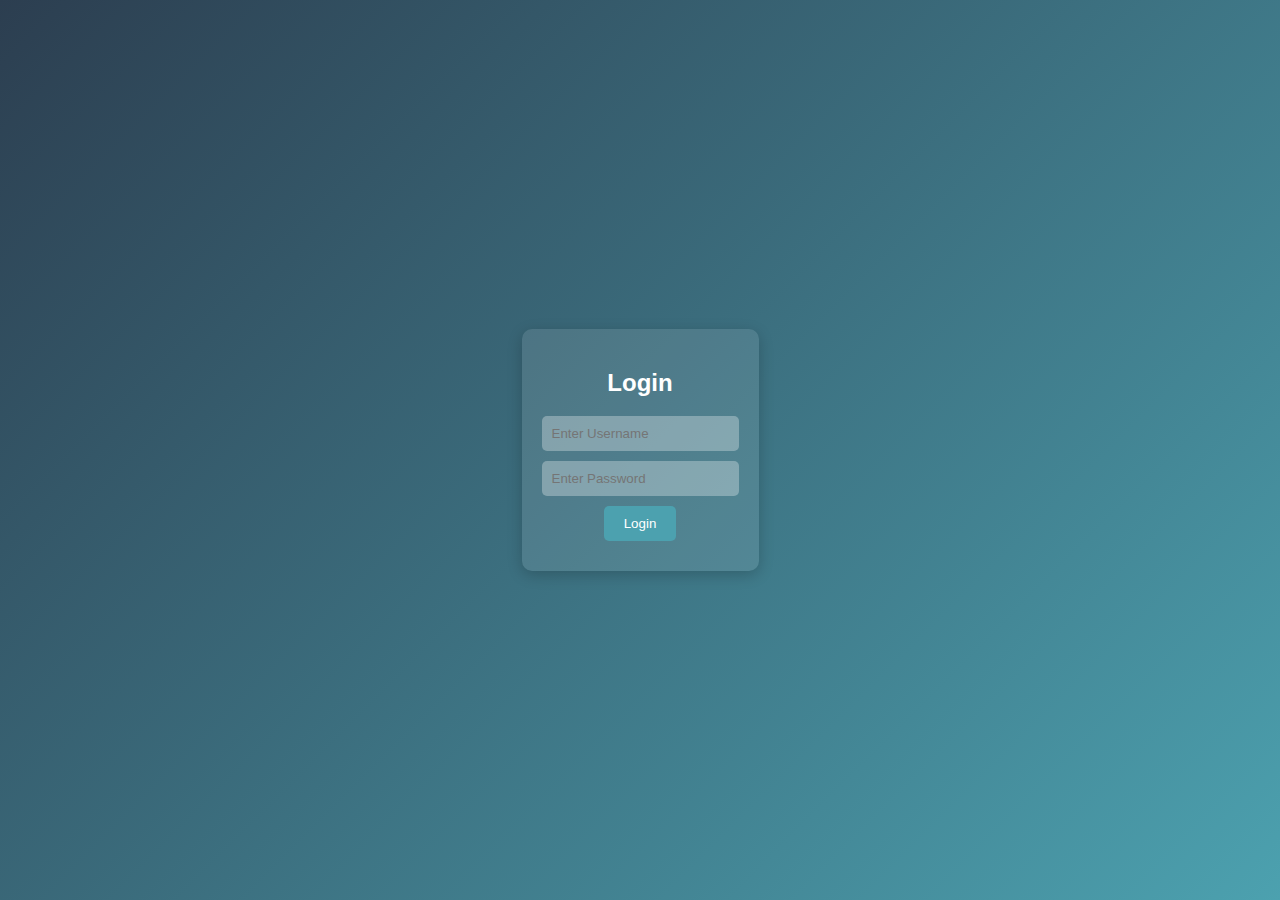
<file: index.html>
<!DOCTYPE html>
<html lang="en">
<head>
    <meta charset="UTF-8">
    <meta name="viewport" content="width=device-width, initial-scale=1.0">
    <title>Login & Search</title>
    <link rel="stylesheet" href="style.css">
</head>
<body>
    <!-- Login Section -->
    <div id="login-section">
        <form id="login-form" class="fade-in">
            <h2>Login</h2>
            <input type="text" id="username" placeholder="Enter Username">
            <input type="password" id="password" placeholder="Enter Password">
            <button type="submit">Login</button>
            <div id="custom-message"></div> <!-- Custom message will appear here -->
        </form>
    </div>

    <!-- Search Section -->
    <div id="search-section" style="display: none;">
        <h2 class="slide-in">Search User</h2>
        <input type="text" id="search-bar" placeholder="Search by Username" oninput="searchUser()" class="search-bar">
        <div id="user-details" class="fade-in-up"></div>
    </div>

    <script src="script.js"></script>
</body>
</html>
</file>
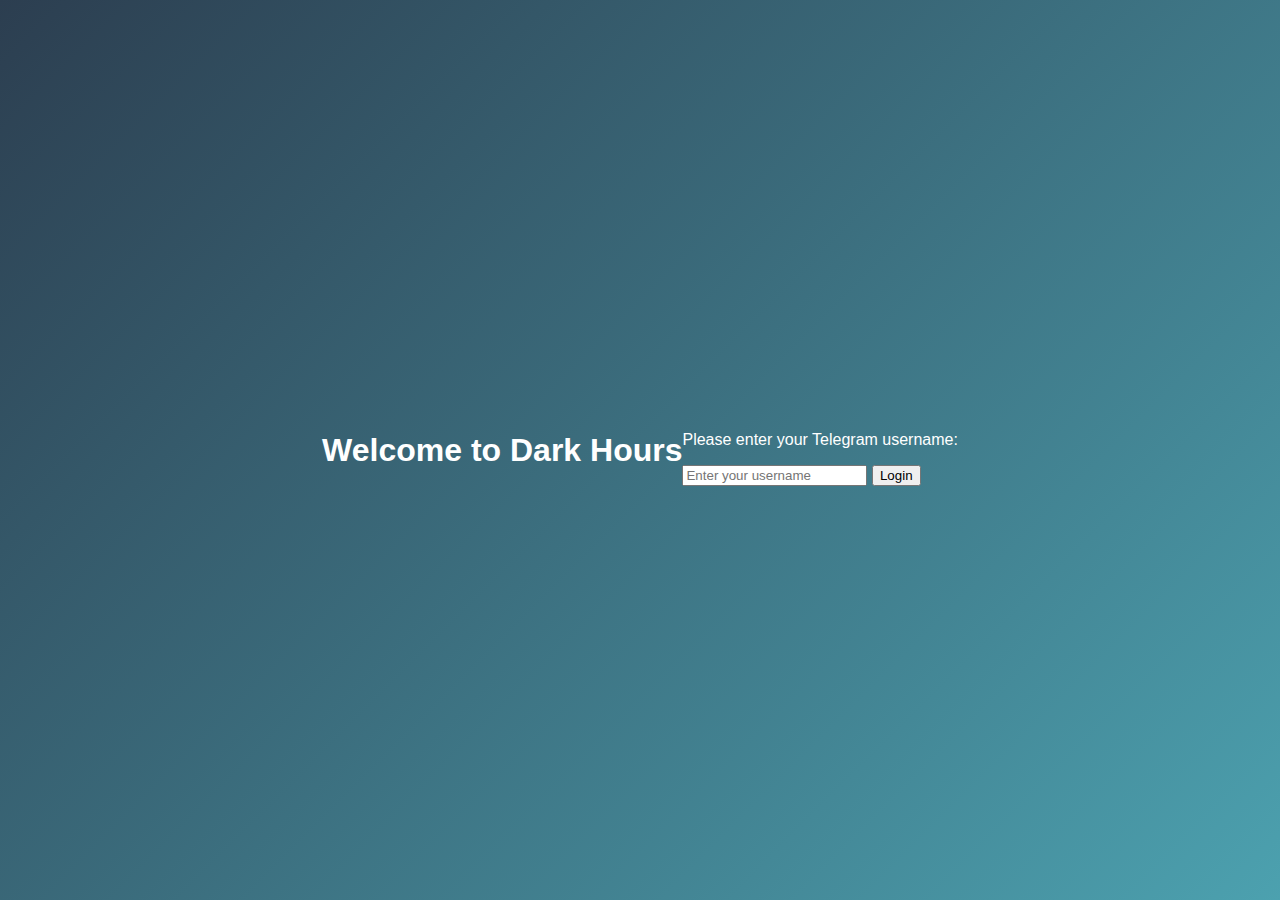
<file: login.html>
<!DOCTYPE html>
<html lang="en">
<head>
    <meta charset="UTF-8">
    <meta name="viewport" content="width=device-width, initial-scale=1.0">
    <title>Login - Dark Hours</title>
    <link rel="stylesheet" href="style.css">
</head>
<body>
    <header>
        <h1>Welcome to Dark Hours</h1>
    </header>
    <section class="centered">
        <p>Please enter your Telegram username:</p>
        <input type="text" id="username" placeholder="Enter your username">
        <button onclick="login()">Login</button>
    </section>
    <script>
        function login() {
            const username = document.getElementById('username').value;
            if (username) {
                localStorage.setItem('username', username);
                window.location.href = 'index.html';
            } else {
                alert('Please enter a username');
            }
        }
    </script>
</body>
</html>
</file>
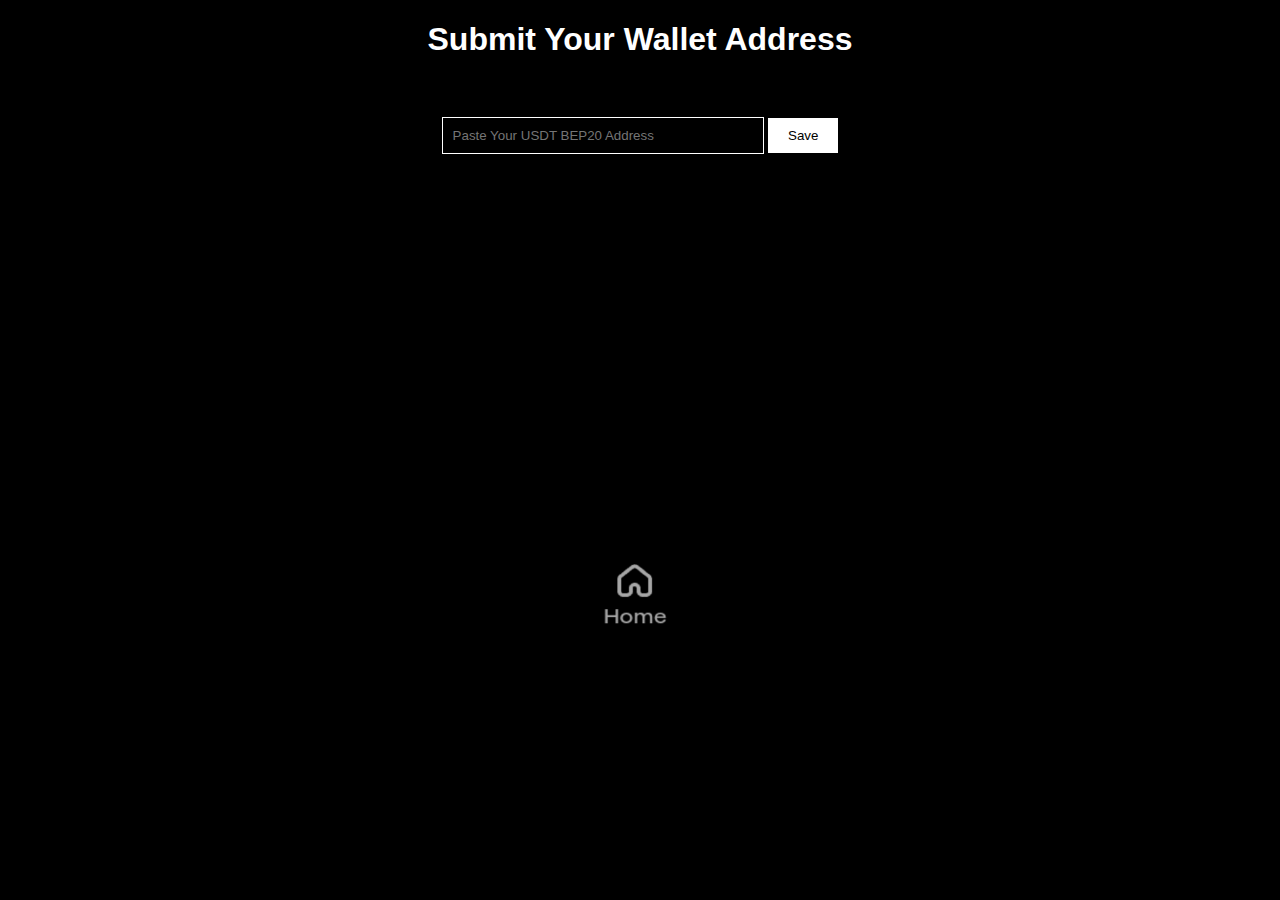
<file: Wallet.html>
<!DOCTYPE html>
<html lang="en">
<head>
    <meta charset="UTF-8">
    <meta name="viewport" content="width=device-width, initial-scale=1.0">
    <title>Wallet</title>
    <style>
        body {
            font-family: Arial, sans-serif;
            background-color: #000;
            color: #fff;
            text-align: center;
        }
        #walletContainer {
            margin-top: 50px;
        }
        input[type="text"] {
            padding: 10px;
            width: 300px;
            border: 1px solid #fff;
            background-color: #000;
            color: #fff;
        }
        button {
            padding: 10px 20px;
            background-color: #fff;
            color: #000;
            border: none;
            cursor: pointer;
            margin-top: 10px;
        }
        button:hover {
            background-color: #ccc;
        }
        p {
            font-size: 18px;
            word-wrap: break-word; /* Ensure long text wraps to the next line */
            max-width: 300px; /* Set a maximum width for the address display */
            margin: 10px auto; /* Center the paragraph */
        }
        footer {
            margin-top: 400px;
            padding: 10px 0;
            background-color: #000;
            color: #fff;
            text-align: center;
        }
        footer nav ul {
            padding: 0;
            margin: 0;
            list-style: none;
        }
        footer nav ul li {
            display: inline-block;
            margin-right: 10px;
        }
        .footer-nav img {
            width: 65px; /* Adjust the size of the images */
            height: 60px; /* Adjust the size of the images */
            vertical-align: middle;
        }
    </style>
</head>
<body>

    <header>
        <h1>Submit Your Wallet Address</h1>
    </header>

    <div id="walletContainer">
        <!-- This is where the wallet input or saved address will be displayed -->
        <input type="text" id="walletAddress" placeholder="Paste Your USDT BEP20 Address">
        <button onclick="saveWalletAddress()">Save</button>
    </div>

    <footer>
        <nav>
            <ul class="footer-nav">
                <li><a href="index.html"><img src="home.png" alt="Home"></a></li>
            </ul>
        </nav>
    </footer>

    <script>
        // Check if a saved wallet address exists and display it, otherwise show the input
        document.addEventListener('DOMContentLoaded', () => {
            const savedWalletAddress = localStorage.getItem('walletAddress');
            if (savedWalletAddress) {
                displaySavedWalletAddress(savedWalletAddress);
            }
        });

        // Function to save wallet address to localStorage
        function saveWalletAddress() {
            const walletAddressInput = document.getElementById('walletAddress').value;
            if (walletAddressInput) {
                localStorage.setItem('walletAddress', walletAddressInput);
                displayMessage("Wallet address saved successfully!");
                displaySavedWalletAddress(walletAddressInput);
            } else {
                displayMessage("Please enter a valid wallet address.");
            }
        }

        // Function to display the saved wallet address and hide the input and button
        function displaySavedWalletAddress(walletAddress) {
            const walletAddressContainer = document.getElementById('walletContainer');
            if (walletAddressContainer) {
                walletAddressContainer.innerHTML = `
                    <p>Your USDT BEP20 Address Is:<br>${walletAddress}</p>
                `;
            }
        }

        // Custom message display function
        function displayMessage(message) {
            const messageElement = document.createElement('div');
            messageElement.textContent = message;
            messageElement.style.position = 'fixed';
            messageElement.style.top = '50%';
            messageElement.style.left = '50%';
            messageElement.style.transform = 'translate(-50%, -50%)';
            messageElement.style.backgroundColor = '#333';
            messageElement.style.color = '#fff';
            messageElement.style.padding = '10px 30px';
            messageElement.style.borderRadius = '5px';
            messageElement.style.zIndex = '1000';
            messageElement.style.boxShadow = '0 2px 10px rgba(0,0,0,0.5)';
            document.body.appendChild(messageElement);

            setTimeout(() => {
                document.body.removeChild(messageElement);
            }, 7000); // Message will disappear after 7 seconds
        }
    </script>

</body>
</html>
</file>
<file: style.css>
/* General Styles */
body {
    font-family: Arial, sans-serif;
    margin: 0;
    padding: 0;
    display: flex;
    justify-content: center;
    align-items: center;
    height: 100vh;
    background: linear-gradient(135deg, #2c3e50, #4ca1af);
    color: #fff;
}

/* Form Styles */
form {
    background: rgba(255, 255, 255, 0.1);
    padding: 20px;
    border-radius: 10px;
    text-align: center;
    box-shadow: 0 4px 15px rgba(0, 0, 0, 0.2);
}

form input {
    display: block;
    width: 90%;
    padding: 10px;
    margin: 10px 0;
    border: none;
    border-radius: 5px;
    background: rgba(255, 255, 255, 0.3);
    color: #fff;
    outline: none;
}

form button {
    padding: 10px 20px;
    background: #4ca1af;
    border: none;
    border-radius: 5px;
    color: #fff;
    cursor: pointer;
    transition: background 0.3s ease;
}

form button:hover {
    background: #3c8b9f;
}

/* Search Section */
#search-bar {
    width: 80%;
    padding: 10px;
    margin: 20px 0;
    border-radius: 5px;
    border: none;
    outline: none;
    background: rgba(255, 255, 255, 0.3);
    color: #fff;
}

#user-details {
    margin-top: 20px;
    padding: 10px;
    background: rgba(255, 255, 255, 0.1);
    border-radius: 10px;
    text-align: left;
    box-shadow: 0 4px 15px rgba(0, 0, 0, 0.2);
}

/* Animations */
@keyframes fadeIn {
    from { opacity: 0; }
    to { opacity: 1; }
}

@keyframes slideIn {
    from { transform: translateX(-100%); }
    to { transform: translateX(0); }
}

@keyframes fadeInUp {
    from { opacity: 0; transform: translateY(20px); }
    to { opacity: 1; transform: translateY(0); }
}

.fade-in {
    animation: fadeIn 1s ease-in-out;
}

.slide-in {
    animation: slideIn 0.8s ease-out;
}

.fade-in-up {
    animation: fadeInUp 1s ease-out;
}

#custom-message {
    margin-top: 10px;
    font-size: 14px;
    font-weight: bold;
}
</file>
